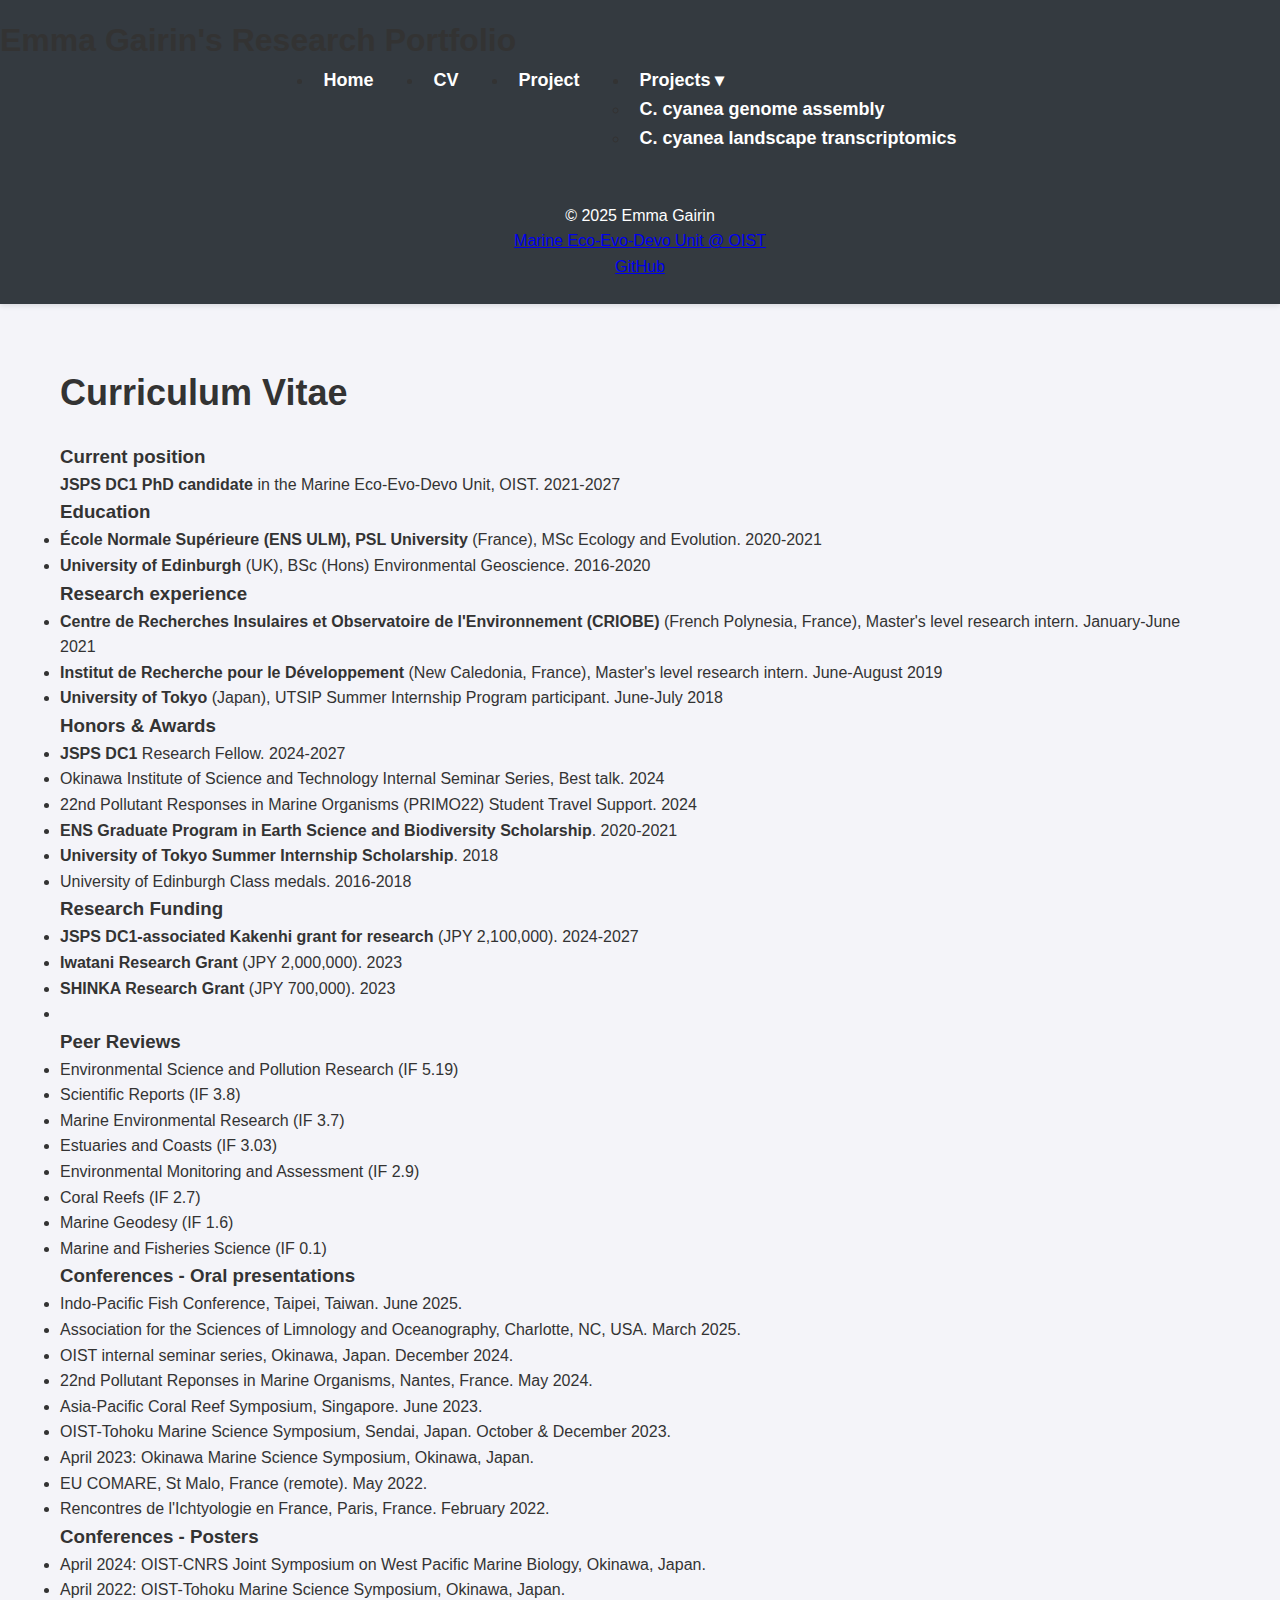
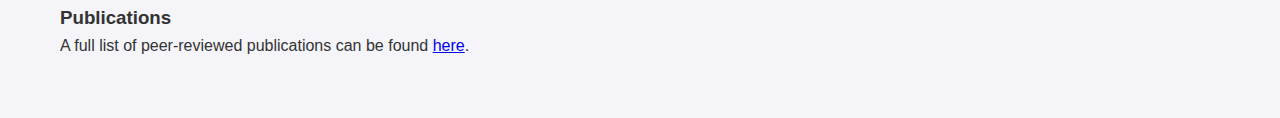
<file: cv.html>
<!DOCTYPE html>
<html lang="en">
<head>
  <meta charset="UTF-8" />
  <meta name="viewport" content="width=device-width, initial-scale=1.0" />
  <title>CV | Emma Gairin</title>
  <link rel="stylesheet" href="style.css" />
  <link href="https://fonts.googleapis.com/css2?family=Poppins:wght@400;700&display=swap" rel="stylesheet">
</head>
<body>

  <!-- Sidebar (Header + Footer) -->
  <div id="site-header"></div>

  <main>
    <h2>Curriculum Vitae</h2>

    <section>
      <h3>Current position</h3>
      <p><strong>JSPS DC1 PhD candidate</strong> in the Marine Eco-Evo-Devo Unit, OIST. 2021-2027</p>
    </section>

    <section>
      <h3>Education</h3>
            <ul class="cv-list">
                    <li>
        <strong>École Normale Supérieure (ENS ULM), PSL University</strong> (France), MSc Ecology and Evolution. 2020-2021
      </li>
      <li>
        <strong>University of Edinburgh</strong> (UK), BSc (Hons) Environmental Geoscience. 2016-2020
      </li>

            </ul>
    </section>

    <section>
      <h3>Research experience</h3>
                  <ul class="cv-list">

      <li>
               <strong>Centre de Recherches Insulaires et Observatoire de l'Environnement (CRIOBE)</strong> (French Polynesia, France), Master's level research intern. January-June 2021

      </li>
      <li>
        <strong>Institut de Recherche pour le Développement</strong> (New Caledonia, France), Master's level research intern. June-August 2019
      </li>
      <li>
                <strong>University of Tokyo</strong> (Japan), UTSIP Summer Internship Program participant. June-July 2018
      </li>
                                </ul>

    </section>

    <section>
      <h3>Honors &amp; Awards</h3>
                        <ul class="cv-list">

      <li>
        <strong>JSPS DC1</strong> Research Fellow. 2024-2027
      </li>
      <li>
        Okinawa Institute of Science and Technology Internal Seminar Series, Best talk. 2024
      </li>
      <li>
        22nd Pollutant Responses in Marine Organisms (PRIMO22) Student Travel Support. 2024
      </li>
      <li>
        <strong>ENS Graduate Program in Earth Science and Biodiversity Scholarship</strong>. 2020-2021
      </li>
      <li>
        <strong>University of Tokyo Summer Internship Scholarship</strong>. 2018
      </li>
      <li>
        University of Edinburgh Class medals. 2016-2018
      </li>
                  </ul>

    </section>

    <section>
      <h3>Research Funding</h3>
                        <ul class="cv-list">

      <li>
        <strong>JSPS DC1-associated Kakenhi grant for research</strong> (JPY 2,100,000). 2024-2027
      </li>
      <li>
        <strong>Iwatani Research Grant</strong> (JPY 2,000,000). 2023
      </li>
      <li>
        <strong>SHINKA Research Grant</strong> (JPY 700,000). 2023
      </li>
      <li>
    </section>

    <section>
      <h3>Peer Reviews</h3>
                  <ul class="cv-list">

        <li>Environmental Science and Pollution Research (IF 5.19)</li>
        <li>Scientific Reports (IF 3.8)</li>
        <li>Marine Environmental Research (IF 3.7)</li>
        <li>Estuaries and Coasts (IF 3.03)</li>
        <li>Environmental Monitoring and Assessment (IF 2.9)</li>
        <li>Coral Reefs (IF 2.7)</li>
        <li>Marine Geodesy (IF 1.6)</li>
        <li>Marine and Fisheries Science (IF 0.1)</li>
      </ul>
    </section>

    <section>
      <h3>Conferences - Oral presentations</h3>
            <ul class="cv-list">

        <li>Indo-Pacific Fish Conference, Taipei, Taiwan. June 2025.</li>
        <li>Association for the Sciences of Limnology and Oceanography, Charlotte, NC, USA. March 2025.</li>
        <li>OIST internal seminar series, Okinawa, Japan. December 2024.</li>
        <li>22nd Pollutant Reponses in Marine Organisms, Nantes, France. May 2024.</li>
        <li>Asia-Pacific Coral Reef Symposium, Singapore. June 2023.</li>
                      <li>OIST-Tohoku Marine Science Symposium, Sendai, Japan. October &amp; December 2023.</li>
        <li>April 2023: Okinawa Marine Science Symposium, Okinawa, Japan.</li>
        <li>EU COMARE, St Malo, France (remote). May 2022.</li>
        <li>Rencontres de l'Ichtyologie en France, Paris, France. February 2022.</li>
      </ul>
    </section>

        <section>
      <h3>Conferences - Posters</h3>
            <ul class="cv-list">

        <li>April 2024: OIST-CNRS Joint Symposium on West Pacific Marine Biology, Okinawa, Japan.</li>
        <li>April 2022: OIST-Tohoku Marine Science Symposium, Okinawa, Japan.</li>
      </ul>
    </section>

    <section>
      <h3>Publications</h3>
      <p>A full list of peer-reviewed publications can be found <a href="https://emma-gairin.github.io/publications.html" target="_blank">here</a>.</p>


      
    </section>

  </main>

  <script>
    // Load sidebar (header.html contains header + footer)
    fetch('header.html')
      .then(res => res.text())
      .then(html => document.getElementById('site-header').innerHTML = html);
  </script>

</body>
</html>
</file>
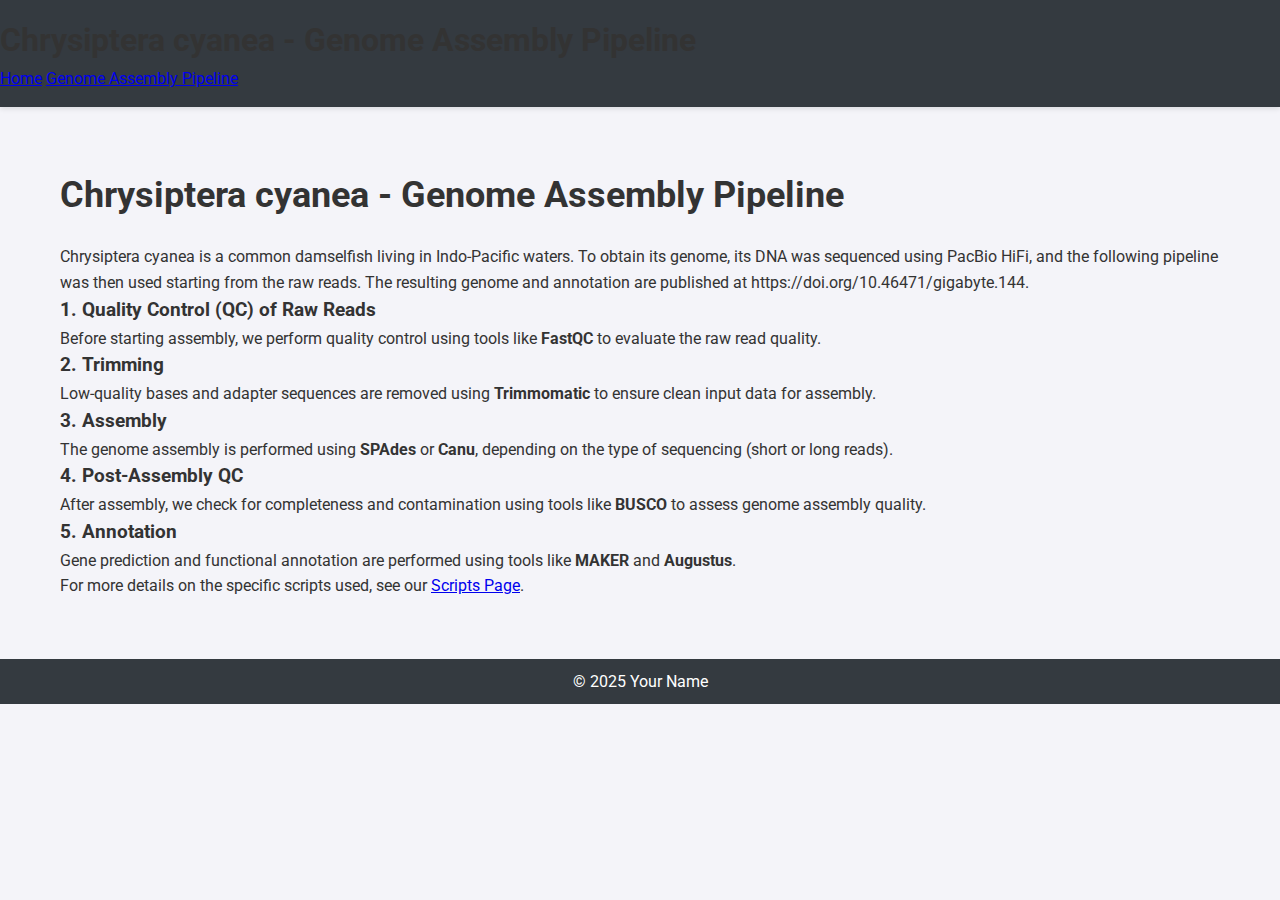
<file: cyanea-genome-assembly.html>
<!DOCTYPE html>
<html lang="en">
<head>
  <meta charset="UTF-8" />
  <title>Emma Gairin's GitHub</title>
  <link rel="stylesheet" href="style.css" />
  <link href="https://fonts.googleapis.com/css2?family=Roboto:wght@400;700&display=swap" rel="stylesheet"> <!-- Font link -->
</head>
<body>
  <header>
    <h1>Chrysiptera cyanea - Genome Assembly Pipeline</h1>
    <nav>
      <a href="index.html">Home</a>
      <a href="cyanea-genome-assembly.html">Genome Assembly Pipeline</a>
    </nav>
  </header>

  <main>
    <h2>Chrysiptera cyanea - Genome Assembly Pipeline</h2>

    <p>Chrysiptera cyanea is a common damselfish living in Indo-Pacific waters. To obtain its genome, its DNA was sequenced using PacBio HiFi, and the following pipeline was then used starting from the raw reads.
      The resulting genome and annotation are published at  https://doi.org/10.46471/gigabyte.144.
     </p>

    <h3>1. Quality Control (QC) of Raw Reads</h3>
    <p>Before starting assembly, we perform quality control using tools like <strong>FastQC</strong> to evaluate the raw read quality.</p>

    <h3>2. Trimming</h3>
    <p>Low-quality bases and adapter sequences are removed using <strong>Trimmomatic</strong> to ensure clean input data for assembly.</p>

    <h3>3. Assembly</h3>
    <p>The genome assembly is performed using <strong>SPAdes</strong> or <strong>Canu</strong>, depending on the type of sequencing (short or long reads).</p>

    <h3>4. Post-Assembly QC</h3>
    <p>After assembly, we check for completeness and contamination using tools like <strong>BUSCO</strong> to assess genome assembly quality.</p>

    <h3>5. Annotation</h3>
    <p>Gene prediction and functional annotation are performed using tools like <strong>MAKER</strong> and <strong>Augustus</strong>.</p>

    <!-- Optional: You can also include links to scripts or resources -->
    <p>For more details on the specific scripts used, see our <a href="scripts.html">Scripts Page</a>.</p>
  </main>

  <footer>
    <p>© 2025 Your Name</p>
  </footer>
</body>
</html>
</file>
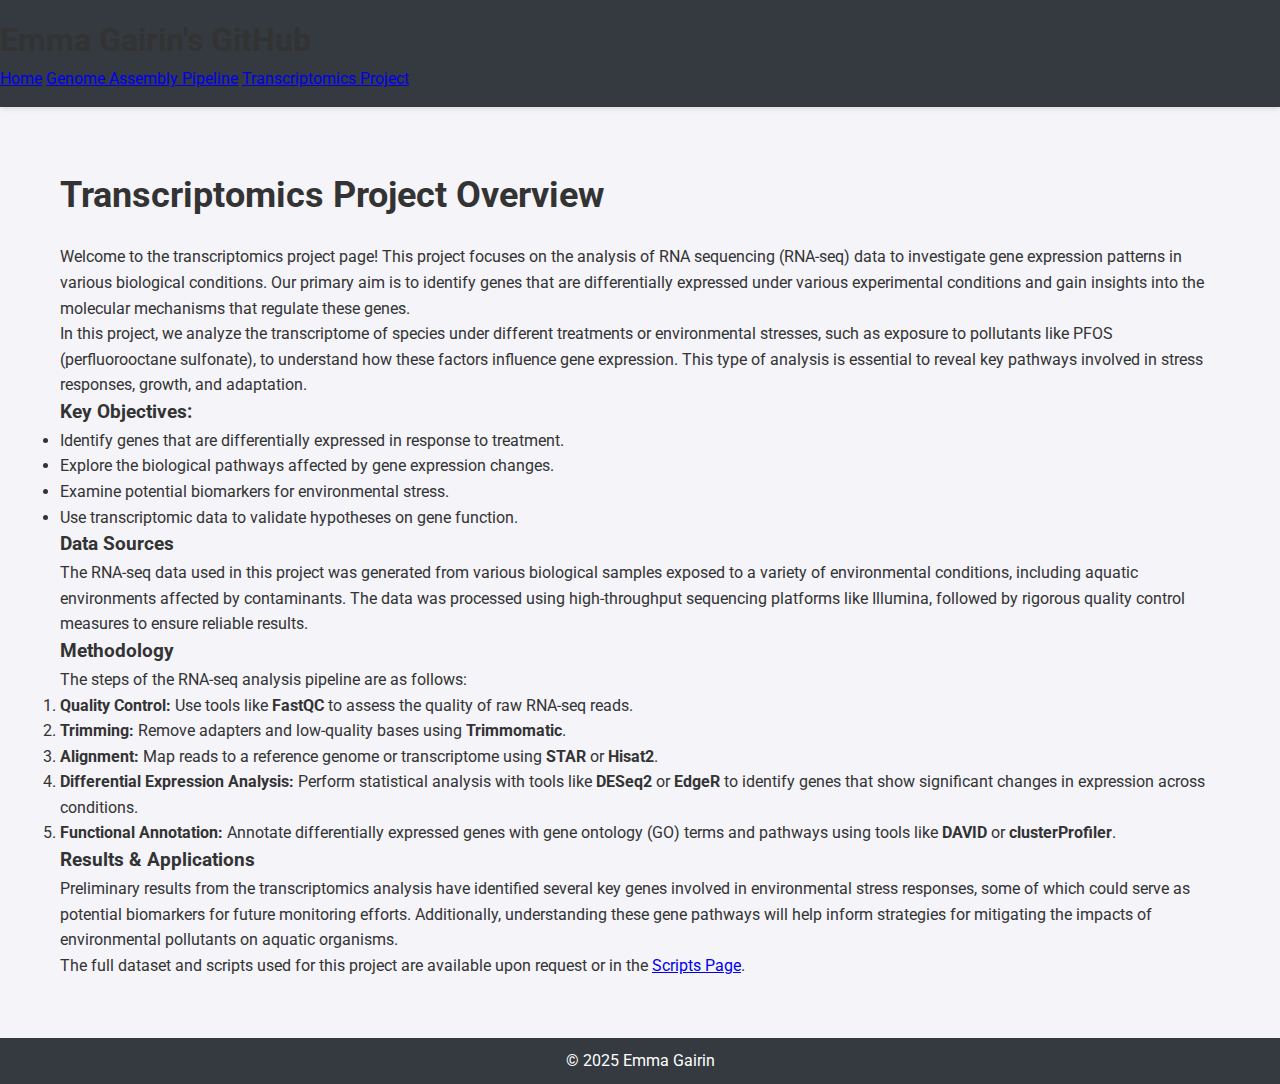
<file: cyanea-landscape-transcriptomics.html>
<!DOCTYPE html>
<html lang="en">
<head>
  <meta charset="UTF-8" />
  <title>Transcriptomics Project | Emma Gairin</title>
  <link rel="stylesheet" href="style.css" />
  <link href="https://fonts.googleapis.com/css2?family=Roboto:wght@400;700&display=swap" rel="stylesheet"> <!-- Font link -->
</head>
<body>
  <header>
    <h1>Emma Gairin's GitHub</h1>
    <nav>
      <a href="index.html">Home</a>
      <a href="cyanea-genome-assembly.html">Genome Assembly Pipeline</a>
      <a href="transcriptomics-project.html">Transcriptomics Project</a>
    </nav>
  </header>

  <main>
    <h2>Transcriptomics Project Overview</h2>
    
    <p>Welcome to the transcriptomics project page! This project focuses on the analysis of RNA sequencing (RNA-seq) data to investigate gene expression patterns in various biological conditions. Our primary aim is to identify genes that are differentially expressed under various experimental conditions and gain insights into the molecular mechanisms that regulate these genes.</p>
    
    <p>In this project, we analyze the transcriptome of species under different treatments or environmental stresses, such as exposure to pollutants like PFOS (perfluorooctane sulfonate), to understand how these factors influence gene expression. This type of analysis is essential to reveal key pathways involved in stress responses, growth, and adaptation.</p>
    
    <h3>Key Objectives:</h3>
    <ul>
      <li>Identify genes that are differentially expressed in response to treatment.</li>
      <li>Explore the biological pathways affected by gene expression changes.</li>
      <li>Examine potential biomarkers for environmental stress.</li>
      <li>Use transcriptomic data to validate hypotheses on gene function.</li>
    </ul>

    <h3>Data Sources</h3>
    <p>The RNA-seq data used in this project was generated from various biological samples exposed to a variety of environmental conditions, including aquatic environments affected by contaminants. The data was processed using high-throughput sequencing platforms like Illumina, followed by rigorous quality control measures to ensure reliable results.</p>

    <h3>Methodology</h3>
    <p>The steps of the RNA-seq analysis pipeline are as follows:</p>
    <ol>
      <li><strong>Quality Control:</strong> Use tools like <strong>FastQC</strong> to assess the quality of raw RNA-seq reads.</li>
      <li><strong>Trimming:</strong> Remove adapters and low-quality bases using <strong>Trimmomatic</strong>.</li>
      <li><strong>Alignment:</strong> Map reads to a reference genome or transcriptome using <strong>STAR</strong> or <strong>Hisat2</strong>.</li>
      <li><strong>Differential Expression Analysis:</strong> Perform statistical analysis with tools like <strong>DESeq2</strong> or <strong>EdgeR</strong> to identify genes that show significant changes in expression across conditions.</li>
      <li><strong>Functional Annotation:</strong> Annotate differentially expressed genes with gene ontology (GO) terms and pathways using tools like <strong>DAVID</strong> or <strong>clusterProfiler</strong>.</li>
    </ol>

    <h3>Results & Applications</h3>
    <p>Preliminary results from the transcriptomics analysis have identified several key genes involved in environmental stress responses, some of which could serve as potential biomarkers for future monitoring efforts. Additionally, understanding these gene pathways will help inform strategies for mitigating the impacts of environmental pollutants on aquatic organisms.</p>
    
    <p>The full dataset and scripts used for this project are available upon request or in the <a href="scripts.html">Scripts Page</a>.</p>
  </main>

  <footer>
    <p>© 2025 Emma Gairin</p>
  </footer>
</body>
</html>
</file>
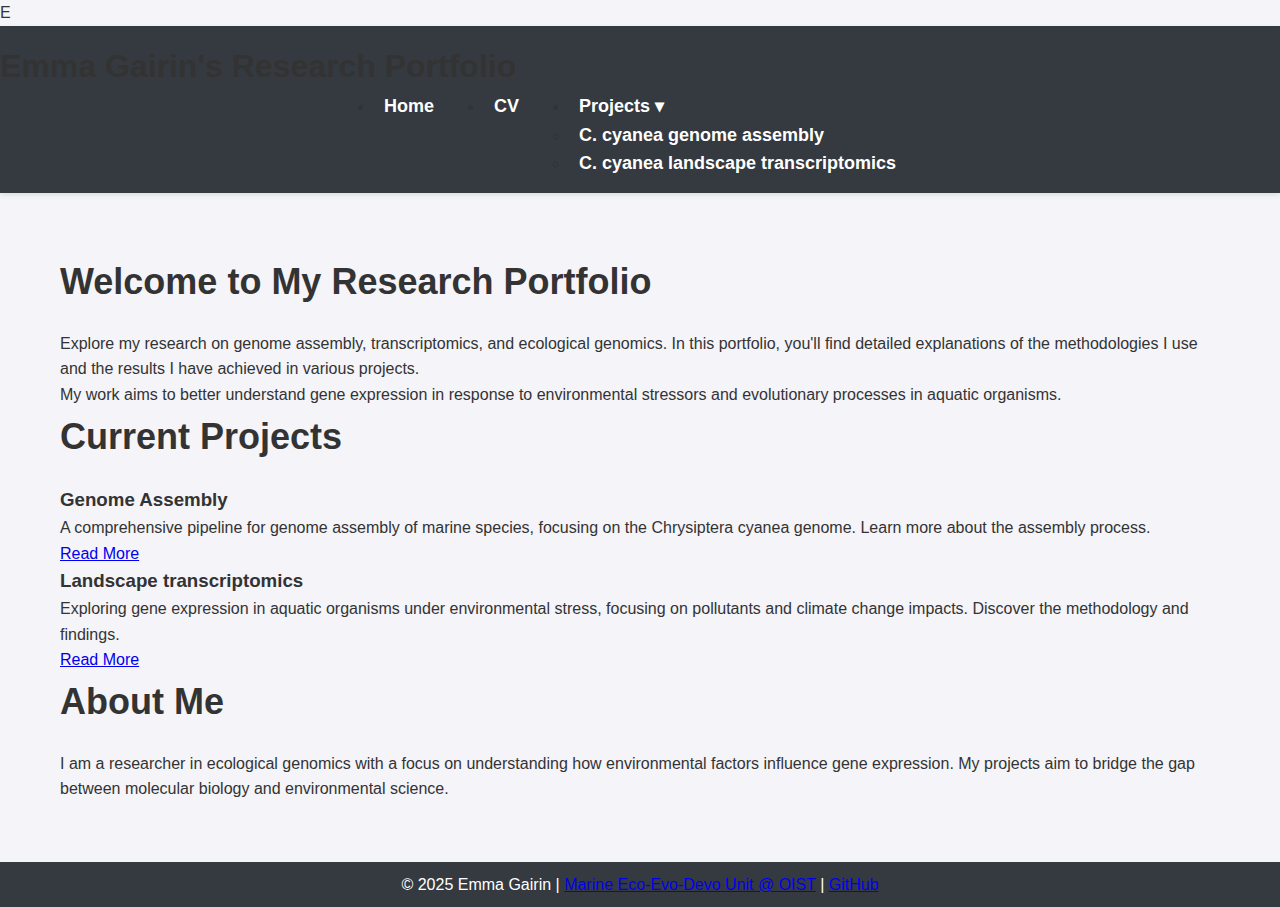
<file: home.html>
E<!DOCTYPE html>
<html lang="en">
<head>
  <meta charset="UTF-8" />
  <title>Home | Emma Gairin</title>
  <link rel="stylesheet" href="style.css" />
  <link href="https://fonts.googleapis.com/css2?family=Poppins:wght@400;700&display=swap" rel="stylesheet">
</head>
<body>
  <header>
    <div class="header-container">
      <h1>Emma Gairin's Research Portfolio</h1>
<nav>
  <ul class="navbar">
    <li><a href="home.html">Home</a></li>
    <li><a href="cv.html">CV</a></li>
    <li class="dropdown">
      <a href="#">Projects ▾</a>
      <ul class="dropdown-content">
        <li><a href="cyanea-genome-assembly.html">C. cyanea genome assembly</a></li>
        <li><a href="cyanea-landscape-transcriptomics.html">C. cyanea landscape transcriptomics</a></li>
      </ul>
    </li>
  </ul>
</nav>

    </div>
  </header>

  <main>
    <section class="intro">
      <h2>Welcome to My Research Portfolio</h2>
      <p>Explore my research on genome assembly, transcriptomics, and ecological genomics. In this portfolio, you'll find detailed explanations of the methodologies I use and the results I have achieved in various projects.</p>
      <p>My work aims to better understand gene expression in response to environmental stressors and evolutionary processes in aquatic organisms.</p>
    </section>

    <section class="projects">
      <h2>Current Projects</h2>
      <div class="project-card">
        <h3>Genome Assembly</h3>
        <p>A comprehensive pipeline for genome assembly of marine species, focusing on the Chrysiptera cyanea genome. Learn more about the assembly process.</p>
        <a href="cyanea-genome-assembly.html">Read More</a>
      </div>

      <div class="project-card">
        <h3>Landscape transcriptomics</h3>
        <p>Exploring gene expression in aquatic organisms under environmental stress, focusing on pollutants and climate change impacts. Discover the methodology and findings.</p>
        <a href="cyanea-landscape-transcriptomics.html">Read More</a>
      </div>
    </section>

    <section class="about">
      <h2>About Me</h2>
      <p>I am a researcher in ecological genomics with a focus on understanding how environmental factors influence gene expression. My projects aim to bridge the gap between molecular biology and environmental science.</p>
    </section>
  </main>

  <footer>
    <p>© 2025 Emma Gairin | <a href="https://www.oist.jp/research/research-units/meedu" target="_blank">Marine Eco-Evo-Devo Unit @ OIST</a> | <a href="https://github.com/Emma-Gairin" target="_blank">GitHub</a></p>
  </footer>
</body>
</html>
</file>
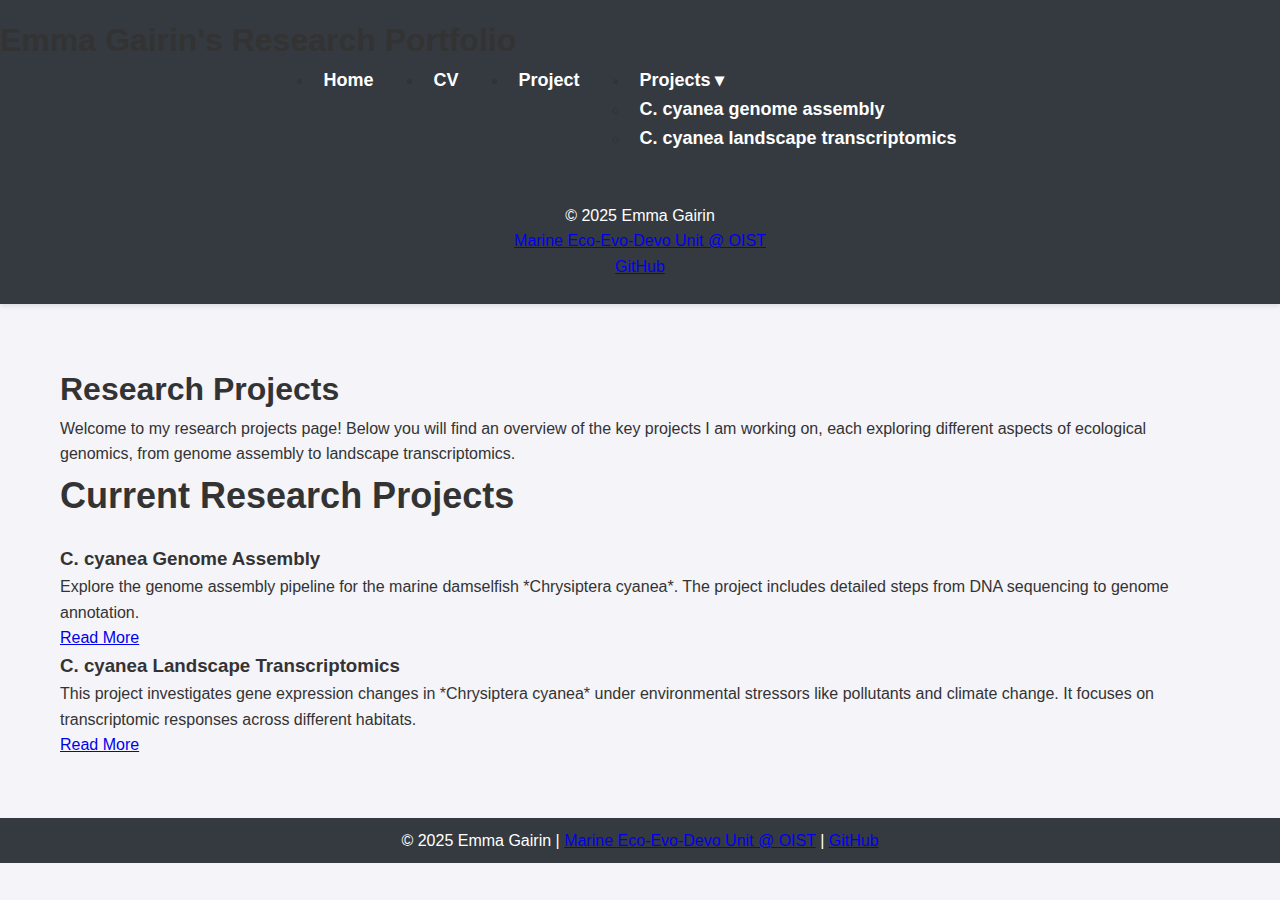
<file: projects.html>
<!DOCTYPE html>
<html lang="en">
<head>
  <meta charset="UTF-8" />
  <meta name="viewport" content="width=device-width, initial-scale=1.0">
  <title>Projects | Emma Gairin</title>
  <link rel="stylesheet" href="style.css" />
  <link href="https://fonts.googleapis.com/css2?family=Poppins:wght@400;700&display=swap" rel="stylesheet">
</head>
<body>

  <!-- Header -->
  <div id="site-header"></div>
  
  <main>
    <h1>Research Projects</h1>
    <section class="intro">
      <p>Welcome to my research projects page! Below you will find an overview of the key projects I am working on, each exploring different aspects of ecological genomics, from genome assembly to landscape transcriptomics.</p>
    </section>

    <section class="projects">
      <h2>Current Research Projects</h2>
      
      <!-- Project 1: Genome Assembly -->
      <div class="project-card">
        <h3>C. cyanea Genome Assembly</h3>
        <p>Explore the genome assembly pipeline for the marine damselfish *Chrysiptera cyanea*. The project includes detailed steps from DNA sequencing to genome annotation.</p>
        <a href="cyanea-genome-assembly.html">Read More</a>
      </div>

      <!-- Project 2: Landscape Transcriptomics -->
      <div class="project-card">
        <h3>C. cyanea Landscape Transcriptomics</h3>
        <p>This project investigates gene expression changes in *Chrysiptera cyanea* under environmental stressors like pollutants and climate change. It focuses on transcriptomic responses across different habitats.</p>
        <a href="cyanea-landscape-transcriptomics.html">Read More</a>
      </div>

      <!-- Add more projects as necessary -->
      
    </section>
  </main>

  <!-- Footer -->
  <div id="site-footer"></div>

  <script>
    // Load header
    fetch('header.html')
      .then(response => response.text())
      .then(html => {
        document.getElementById('site-header').innerHTML = html;
      });

    // Load footer
    fetch('footer.html')
      .then(response => response.text())
      .then(html => {
        document.getElementById('site-footer').innerHTML = html;
      });
  </script>

</body>
</html>
</file>
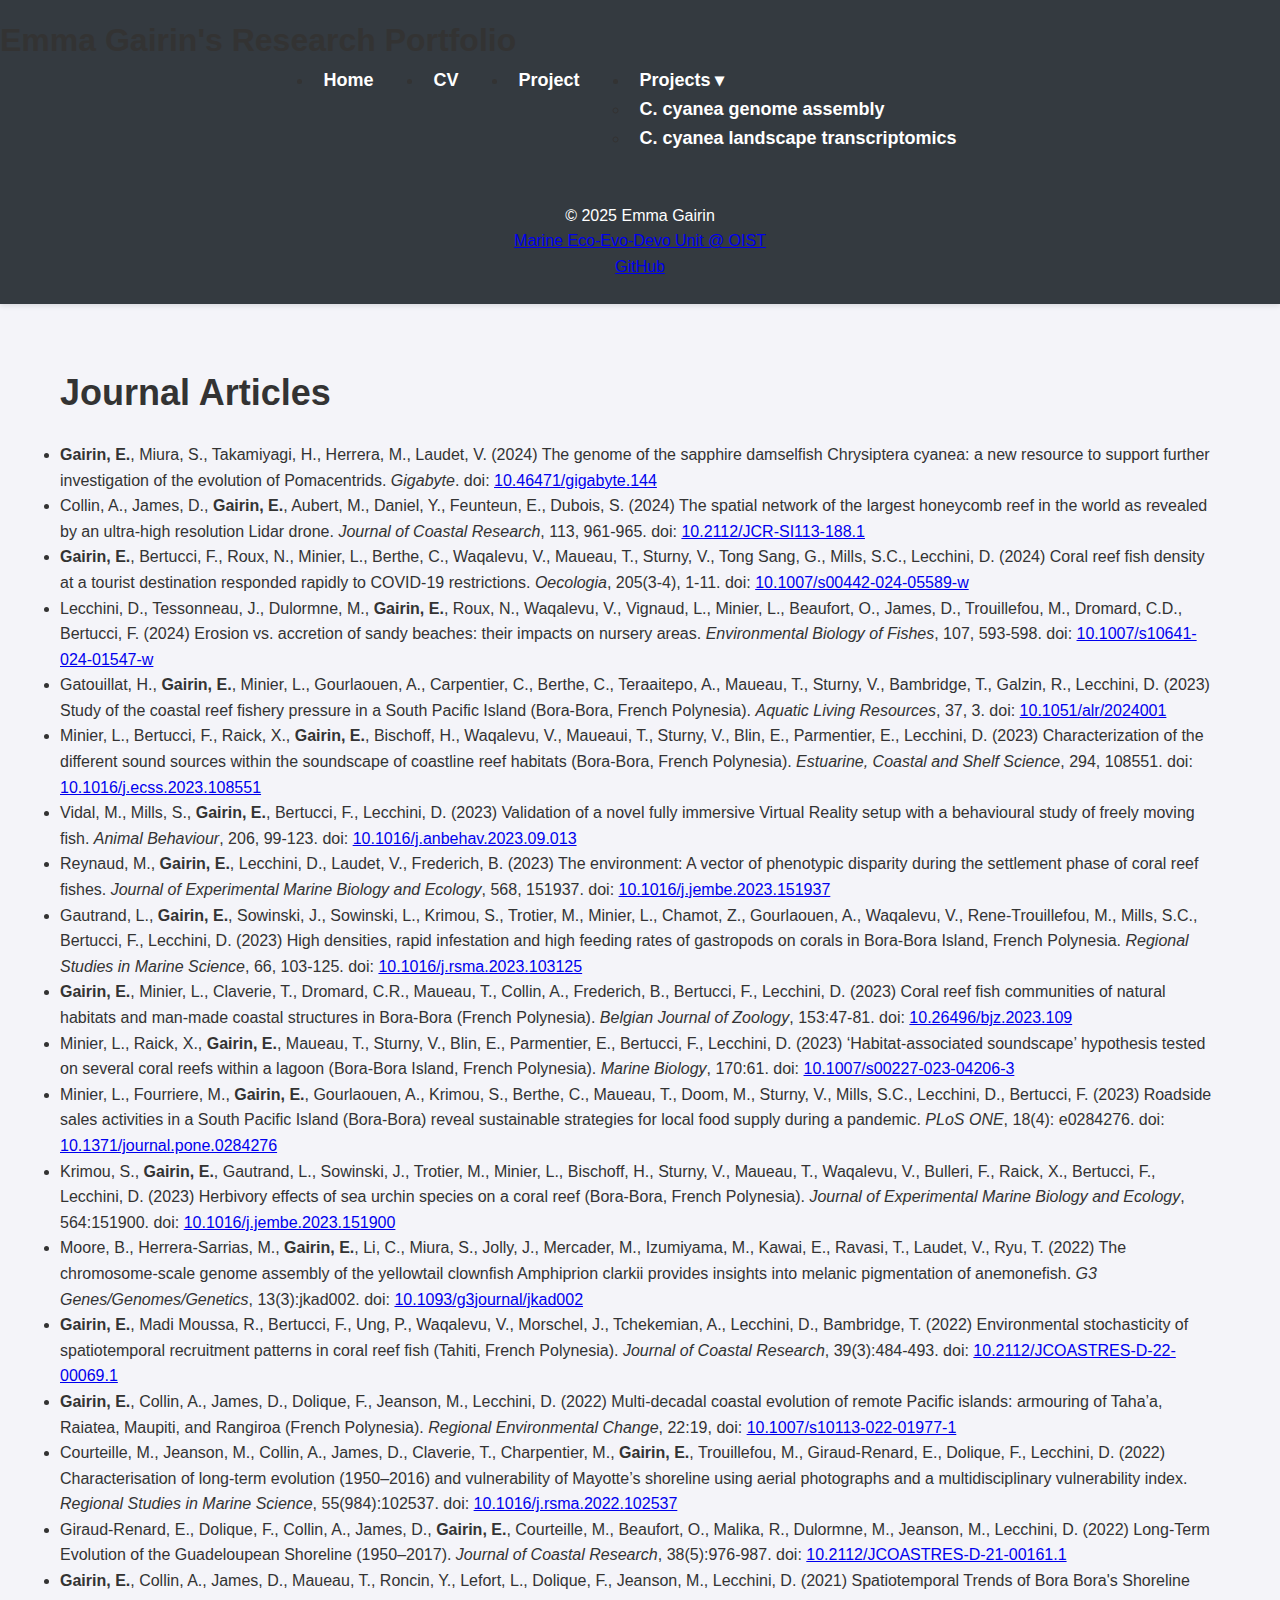
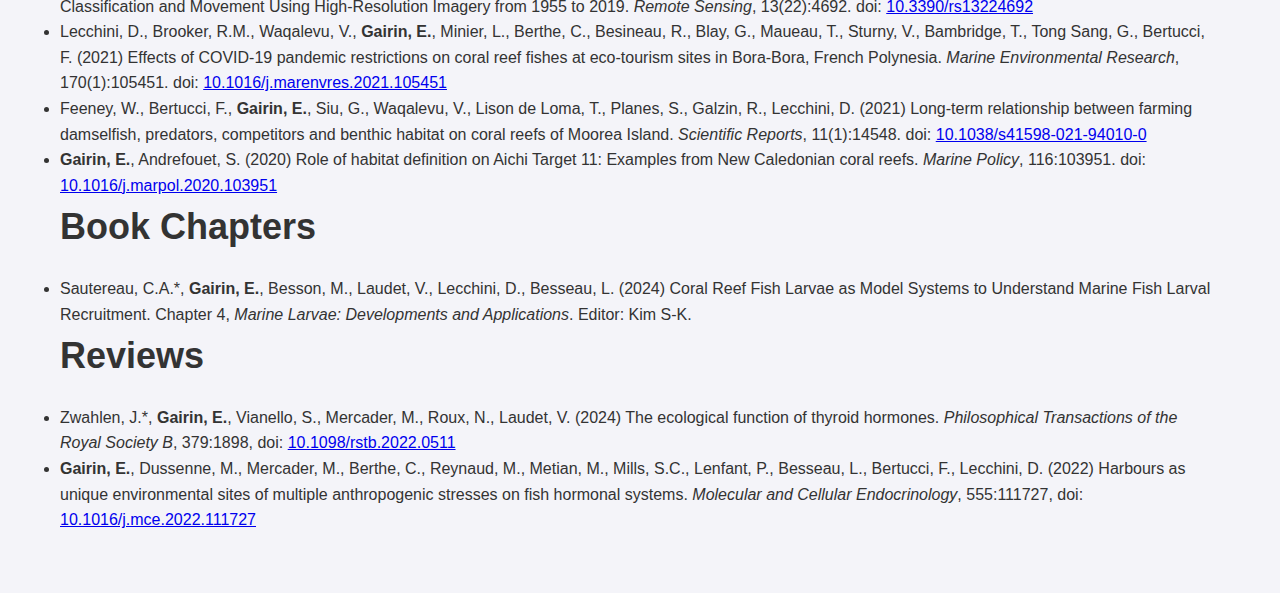
<file: publications.html>
<!DOCTYPE html>
<html lang="en">
<head>
  <meta charset="UTF-8" />
  <meta name="viewport" content="width=device-width, initial-scale=1.0">
  <title>Publications | Emma Gairin</title>
  <link rel="stylesheet" href="style.css" />
  <link href="https://fonts.googleapis.com/css2?family=Poppins:wght@400;700&display=swap" rel="stylesheet">
</head>
<body>

  <!-- Header -->
  <div id="site-header"></div>

  <main>
    <section>
      <h2>Journal Articles</h2>
      <ul class="pub-list">
               <li>
<strong>Gairin, E.</strong>, Miura, S., Takamiyagi, H., Herrera, M., Laudet, V. (2024) The genome of the sapphire damselfish Chrysiptera cyanea: a new resource to support further investigation of the evolution of Pomacentrids. <i>Gigabyte</i>. doi: 
<a href="https://doi.org/10.46471/gigabyte.144" target="_blank">10.46471/gigabyte.144
</a>

        </li>
        <li>
Collin, A., James, D., <strong>Gairin, E.</strong>, Aubert, M., Daniel, Y., Feunteun, E., Dubois, S. (2024) The spatial network of the largest honeycomb reef in the world as revealed by an ultra-high resolution Lidar drone. <i>Journal of Coastal Research</i>, 113, 961-965. doi: 
<a href="https://doi.org/10.2112/JCR-SI113-188.1" target="_blank">10.2112/JCR-SI113-188.1 </a>

        </li>
        <li>
<strong>Gairin, E.</strong>, Bertucci, F., Roux, N., Minier, L., Berthe, C., Waqalevu, V., Maueau, T., Sturny, V., Tong Sang, G., Mills, S.C., Lecchini, D. (2024) Coral reef fish density at a tourist destination responded rapidly to COVID-19 restrictions. <i>Oecologia</i>, 205(3-4), 1-11. doi: 
<a href="https://doi.org/10.1007/s00442-024-05589-w" target="_blank">10.1007/s00442-024-05589-w </a>
        </li>
        <li>
Lecchini, D., Tessonneau, J., Dulormne, M., <strong>Gairin, E.</strong>, Roux, N., Waqalevu, V., Vignaud, L., Minier, L., Beaufort, O., James, D., Trouillefou, M., Dromard, C.D., Bertucci, F. (2024) Erosion vs. accretion of sandy beaches: their impacts on nursery areas. <i>Environmental Biology of Fishes</i>, 107, 593-598. doi: <a href="https://doi.org/10.1007/s10641-024-01547-w" target="_blank">10.1007/s10641-024-01547-w </a>
        </li>
        <li>
Gatouillat, H., <strong>Gairin, E.</strong>, Minier, L., Gourlaouen, A., Carpentier, C., Berthe, C., Teraaitepo, A., Maueau, T., Sturny, V., Bambridge, T., Galzin, R., Lecchini, D. (2023) Study of the coastal reef fishery pressure in a South Pacific Island (Bora-Bora, French Polynesia). <i>Aquatic Living Resources</i>, 37, 3. doi: <a href="https://doi.org/10.1051/alr/2024001" target="_blank">10.1051/alr/2024001 </a>
        </li>
        <li>
Minier, L., Bertucci, F., Raick, X., <strong>Gairin, E.</strong>, Bischoff, H., Waqalevu, V., Maueaui, T., Sturny, V., Blin, E., Parmentier, E., Lecchini, D. (2023) Characterization of the different sound sources within the soundscape of coastline reef habitats (Bora-Bora, French Polynesia). <i>Estuarine, Coastal and Shelf Science</i>, 294, 108551. doi: <a href="https://doi.org/10.1016/j.ecss.2023.108551" target="_blank">10.1016/j.ecss.2023.108551 </a>
        </li>
        <li>
Vidal, M., Mills, S., <strong>Gairin, E.</strong>, Bertucci, F., Lecchini, D. (2023) Validation of a novel fully immersive Virtual Reality setup with a behavioural study of freely moving fish. <i> Animal Behaviour</i>, 206, 99-123. doi: <a href="https://doi.org/10.1016/j.anbehav.2023.09.013" target="_blank">10.1016/j.anbehav.2023.09.013 </a>
        </li>
        <li>
Reynaud, M., <strong>Gairin, E.</strong>, Lecchini, D., Laudet, V., Frederich, B. (2023) The environment: A vector of phenotypic disparity during the settlement phase of coral reef fishes. <i> Journal of Experimental Marine Biology and Ecology</i>, 568, 151937. doi: <a href="https://doi.org/10.1016/j.jembe.2023.151937" target="_blank">10.1016/j.jembe.2023.151937 </a>
        </li>
        <li>
Gautrand, L., <strong>Gairin, E.</strong>, Sowinski, J., Sowinski, L., Krimou, S., Trotier, M., Minier, L., Chamot, Z., Gourlaouen, A., Waqalevu, V., Rene-Trouillefou, M., Mills, S.C., Bertucci, F., Lecchini, D. (2023) High densities, rapid infestation and high feeding rates of gastropods on corals in Bora-Bora Island, French Polynesia. <i> Regional Studies in Marine Science</i>, 66, 103-125. doi: <a href="https://doi.org/10.1016/j.rsma.2023.103125" target="_blank">10.1016/j.rsma.2023.103125 </a>
        </li>
        <li>
<strong>Gairin, E.</strong>, Minier, L., Claverie, T., Dromard, C.R., Maueau, T., Collin, A., Frederich, B., Bertucci, F., Lecchini, D. (2023) Coral reef fish communities of natural habitats and man-made coastal structures in Bora-Bora (French Polynesia). <i> Belgian Journal of Zoology</i>, 153:47-81. doi: <a href="https://doi.org/10.26496/bjz.2023.109" target="_blank">10.26496/bjz.2023.109 </a>
        </li>
        <li>
Minier, L., Raick, X., <strong>Gairin, E.</strong>, Maueau, T., Sturny, V., Blin, E., Parmentier, E., Bertucci, F., Lecchini, D. (2023) ‘Habitat‑associated soundscape’ hypothesis tested on several coral reefs within a lagoon (Bora‑Bora Island, French Polynesia). <i> Marine Biology</i>, 170:61. doi: <a href="https://doi.org/10.1007/s00227-023-04206-3" target="_blank">10.1007/s00227-023-04206-3 </a>
        </li>
        <li>
Minier, L., Fourriere, M., <strong>Gairin, E.</strong>, Gourlaouen, A., Krimou, S., Berthe, C., Maueau, T., Doom, M., Sturny, V., Mills, S.C., Lecchini, D., Bertucci, F. (2023) Roadside sales activities in a South Pacific Island (Bora-Bora) reveal sustainable strategies for local food supply during a pandemic. <i> PLoS ONE</i>, 18(4): e0284276. doi: <a href="https://doi.org/10.1371/journal.pone.0284276" target="_blank">10.1371/journal.pone.0284276 </a>
        </li>
        <li>
Krimou, S., <strong>Gairin, E.</strong>, Gautrand, L., Sowinski, J., Trotier, M., Minier, L., Bischoff, H., Sturny, V., Maueau, T., Waqalevu, V., Bulleri, F., Raick, X., Bertucci, F., Lecchini, D. (2023) Herbivory effects of sea urchin species on a coral reef (Bora-Bora, French Polynesia). <i> Journal of Experimental Marine Biology and Ecology</i>, 564:151900. doi: <a href="https://doi.org/10.1016/j.jembe.2023.151900" target="_blank">10.1016/j.jembe.2023.151900 </a>
        </li>
        <li>
Moore, B., Herrera-Sarrias, M., <strong>Gairin, E.</strong>, Li, C., Miura, S., Jolly, J., Mercader, M., Izumiyama, M., Kawai, E., Ravasi, T., Laudet, V., Ryu, T. (2022) The chromosome-scale genome assembly of the yellowtail clownfish Amphiprion clarkii provides insights into melanic pigmentation of anemonefish. <i> G3 Genes/Genomes/Genetics</i>, 13(3):jkad002. doi: <a href=https://doi.org/10.1093/g3journal/jkad002 target="_blank">10.1093/g3journal/jkad002 </a>
        </li>
        <li>
<strong>Gairin, E.</strong>, Madi Moussa, R., Bertucci, F., Ung, P., Waqalevu, V., Morschel, J., Tchekemian, A., Lecchini, D., Bambridge, T. (2022) Environmental stochasticity of spatiotemporal recruitment patterns in coral reef fish (Tahiti, French Polynesia). <i> Journal of Coastal Research</i>, 39(3):484-493. doi: <a href="https://doi.org/10.2112/JCOASTRES-D-22-00069.1" target="_blank">10.2112/JCOASTRES-D-22-00069.1 </a>
        </li>
        <li>
<strong>Gairin, E.</strong>, Collin, A., James, D., Dolique, F., Jeanson, M., Lecchini, D. (2022) Multi-decadal coastal evolution of remote Pacific islands: armouring of Taha’a, Raiatea, Maupiti, and Rangiroa (French Polynesia). <i> Regional Environmental Change</i>, 22:19, doi: <a href="https://doi.org/10.1007/s10113-022-01977-1" target="_blank">10.1007/s10113-022-01977-1 </a>
        </li>
        <li>
Courteille, M., Jeanson, M., Collin, A., James, D., Claverie, T., Charpentier, M., <strong>Gairin, E.</strong>, Trouillefou, M., Giraud-Renard, E., Dolique, F., Lecchini, D. (2022) Characterisation of long-term evolution (1950–2016) and vulnerability of Mayotte’s shoreline using aerial photographs and a multidisciplinary vulnerability index. <i> Regional Studies in Marine Science</i>, 55(984):102537. doi: <a href="https://doi.org/10.1016/j.rsma.2022.102537" target="_blank">10.1016/j.rsma.2022.102537 </a>

        </li>
        <li>
Giraud-Renard, E., Dolique, F., Collin, A., James, D., <strong>Gairin, E.</strong>, Courteille, M., Beaufort, O., Malika, R., Dulormne, M., Jeanson, M., Lecchini, D. (2022) Long-Term Evolution of the Guadeloupean Shoreline (1950–2017). <i> Journal of Coastal Research</i>, 38(5):976-987. doi: <a href="https://doi.org/10.2112/JCOASTRES-D-21-00161.1
" target="_blank">10.2112/JCOASTRES-D-21-00161.1 </a>

        </li>
        <li>
<strong>Gairin, E.</strong>, Collin, A., James, D., Maueau, T., Roncin, Y., Lefort, L., Dolique, F., Jeanson, M., Lecchini, D. (2021) Spatiotemporal Trends of Bora Bora's Shoreline Classification and Movement Using High-Resolution Imagery from 1955 to 2019. <i> Remote Sensing</i>, 13(22):4692. doi: <a href="https://doi.org/10.3390/rs13224692
" target="_blank">10.3390/rs13224692 </a>

        </li>
        <li>
Lecchini, D., Brooker, R.M., Waqalevu, V., <strong>Gairin, E.</strong>, Minier, L., Berthe, C., Besineau, R., Blay, G., Maueau, T., Sturny, V., Bambridge, T., Tong Sang, G., Bertucci, F. (2021) Effects of COVID-19 pandemic restrictions on coral reef fishes at eco-tourism sites in Bora-Bora, French Polynesia. <i> Marine Environmental Research</i>, 170(1):105451. doi: <a href="https://doi.org/10.1016/j.marenvres.2021.105451
" target="_blank">10.1016/j.marenvres.2021.105451</a>

        </li>
        <li>
Feeney, W., Bertucci, F., <strong>Gairin, E.</strong>, Siu, G., Waqalevu, V., Lison de Loma, T., Planes, S., Galzin, R., Lecchini, D. (2021) Long-term relationship between farming damselfish, predators, competitors and benthic habitat on coral reefs of Moorea Island. <i> Scientific Reports</i>, 11(1):14548. doi: <a href="https://doi.org/10.1038/s41598-021-94010-0
" target="_blank">10.1038/s41598-021-94010-0 </a>

        </li>
        <li>
<strong>Gairin, E.</strong>, Andrefouet, S. (2020) Role of habitat definition on Aichi Target 11: Examples from New Caledonian coral reefs. <i> Marine Policy</i>, 116:103951. doi: <a href="https://doi.org/10.1016/j.marpol.2020.103951" target="_blank">10.1016/j.marpol.2020.103951</a>

        </li>

      </ul>
    </section>

    <section>
      <h2>Book Chapters</h2>
      <ul class="pub-list">
        <li>
          Sautereau, C.A.*, <strong>Gairin, E.</strong>, Besson, M., Laudet, V., Lecchini, D., Besseau, L. (2024) Coral Reef Fish Larvae as Model Systems to Understand Marine Fish Larval Recruitment. Chapter 4, <i>Marine Larvae: Developments and Applications</i>. Editor: Kim S-K.
        </li>
      </ul>
    </section>

    <section>
      <h2>Reviews</h2>
      <ul class="pub-list">
        <li>
          Zwahlen, J.*, <strong>Gairin, E.</strong>, Vianello, S., Mercader, M., Roux, N., Laudet, V. (2024) The ecological function of thyroid hormones. <i>Philosophical Transactions of the Royal Society B</i>, 379:1898, doi: <a href="https://doi.org/10.1098/rstb.2022.0511" target="_blank">10.1098/rstb.2022.0511</a>
        </li>
        <li>
          <strong>Gairin, E.</strong>, Dussenne, M., Mercader, M., Berthe, C., Reynaud, M., Metian, M., Mills, S.C., Lenfant, P., Besseau, L., Bertucci, F., Lecchini, D. (2022) Harbours as unique environmental sites of multiple anthropogenic stresses on fish hormonal systems. <i>Molecular and Cellular Endocrinology</i>, 555:111727, doi: <a href="https://doi.org/10.1016/j.mce.2022.111727" target="_blank">10.1016/j.mce.2022.111727</a>
        </li>
      </ul>
    </section>
  </main>

  <script>
    // Load header
    fetch('header.html')
      .then(response => response.text())
      .then(html => {
        document.getElementById('site-header').innerHTML = html;
      });
  </script>

</body>
</html>
</file>
<file: style.css>
/* Basic Reset */
* {
  margin: 0;
  padding: 0;
  box-sizing: border-box;
}

body {
  font-family: 'Roboto', sans-serif;
  background-color: #f4f4f9;
  color: #333;
  line-height: 1.6;
  transition: background-color 0.5s ease;
}

/* Header */
header {
  background-color: #343a40;
  padding: 15px 0;
  box-shadow: 0 2px 5px rgba(0, 0, 0, 0.1);
}

/* Navbar Styles */
.navbar {
  display: flex;
  justify-content: center;
  gap: 40px;
}

.navbar a {
  text-decoration: none;
  color: #fff;
  font-size: 18px;
  font-weight: bold;
  padding: 10px;
  position: relative;
  transition: color 0.3s ease;
}

.navbar a:hover {
  color: #f76c6c;
}

.navbar a::after {
  content: '';
  position: absolute;
  width: 100%;
  height: 2px;
  background-color: #f76c6c;
  bottom: 0;
  left: 0;
  transform: scaleX(0);
  transition: transform 0.3s ease;
}

.navbar a:hover::after {
  transform: scaleX(1);
}

/* Main Content */
main {
  padding: 20px;
  max-width: 1200px;
  margin: 40px auto;
  transition: opacity 1s ease;
}

main h2 {
  font-size: 36px;
  margin-bottom: 20px;
}

.pipeline-image {
  width: 100%;
  max-width: 800px;
  display: block;
  margin: 20px auto;
  border-radius: 10px;
  box-shadow: 0 4px 6px rgba(0, 0, 0, 0.1);
  transition: transform 0.5s ease;
}

.pipeline-image:hover {
  transform: scale(1.05);
}

/* Footer */
footer {
  background-color: #343a40;
  color: #fff;
  text-align: center;
  padding: 10px;
  margin-top: 40px;
}

/* Smooth transition for page loading */
body {
  animation: fadeIn 1s ease-in;
}

@keyframes fadeIn {
  from {
    opacity: 0;
  }
  to {
    opacity: 1;
  }
}
</file>
